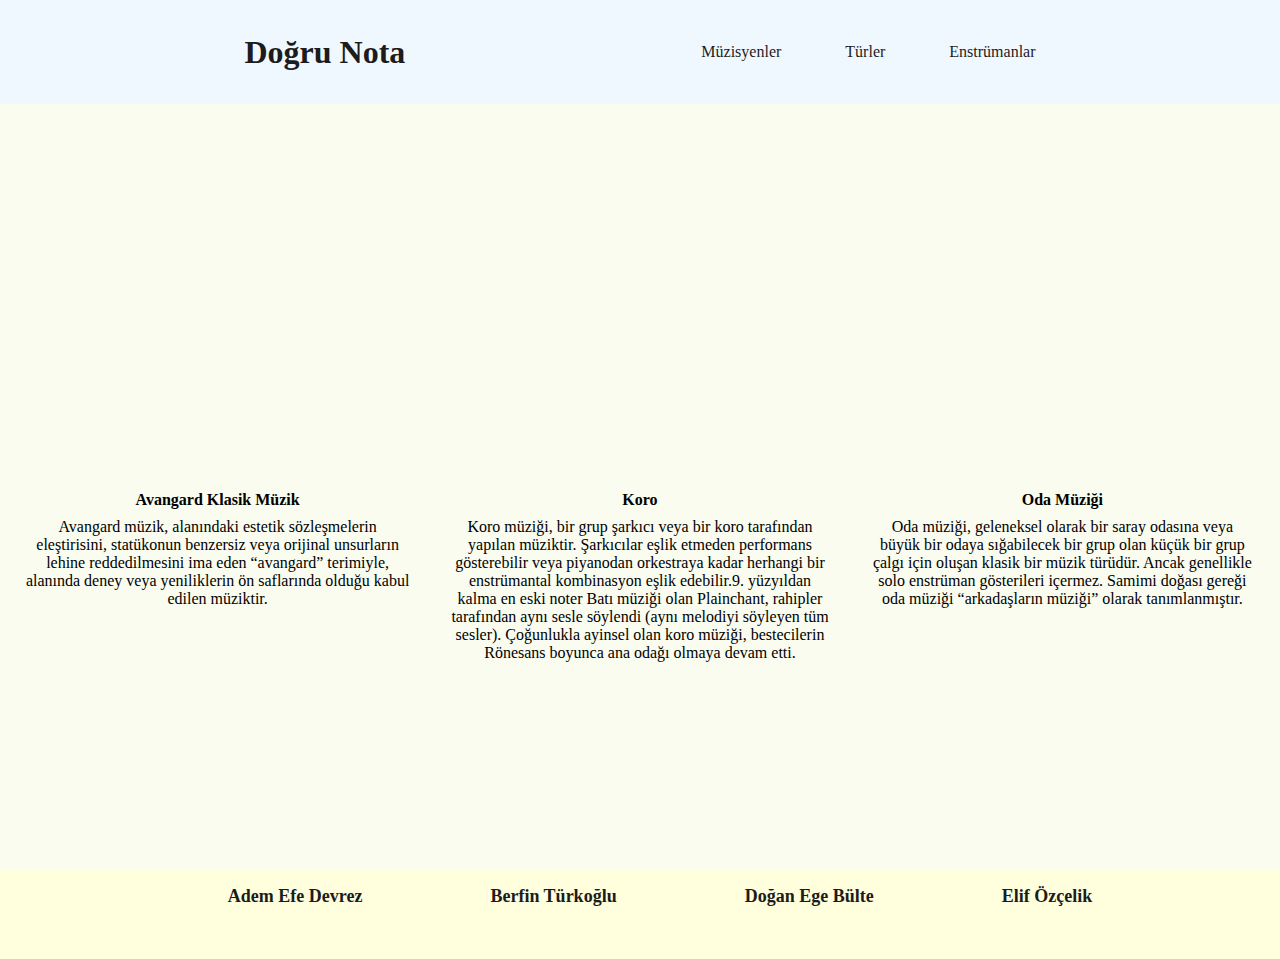
<file: yan-siteler/muzik.html>
<!DOCTYPE html>
<html lang="en">
<head>
    <meta charset="UTF-8">
    <meta http-equiv="X-UA-Compatible" content="IE=edge">
    <meta name="viewport" content="width=device-width, Initial-scale=1.0">
    <title>Doğru Nota-Türler</title>
    <link rel="stylesheet" type="text/css" href="yan-site-styles.css" />
</head>
<body>

    <header>
           <h1><a href="../index.html">Doğru Nota</a></h1>
        <ul>
            <li><p><a href="muzisyen.html">Müzisyenler</a></p></li>
            <li><p><a href="muzik.html">Türler</a></p></li>
            <li><p><a href="enstruman.html">Enstrümanlar</a></p></li>

        </ul>

    </header>

    <div>
        <h3>Klasik Müzik Türleri</h3>
    </div>

    <section class="kartlar-tür">
        <div class="kart-tür kart1-tür">

            <div class="avangard resim-tür"></div>

            <div class="text-tür">

            <h4>Avangard Klasik Müzik</h4>

            <p>Avangard müzik, alanındaki estetik sözleşmelerin eleştirisini, statükonun benzersiz veya orijinal unsurların lehine reddedilmesini ima eden “avangard” terimiyle, alanında deney veya yeniliklerin ön saflarında olduğu kabul edilen müziktir.</p>

            </div>

        </div>

        <div class="kart-tür kart2-tür">
        <div class="koro resim-tür"></div>
            <div class="text-tür">

        <h4>Koro</h4>
        <p>Koro müziği, bir grup şarkıcı veya bir koro tarafından yapılan müziktir. Şarkıcılar eşlik etmeden performans gösterebilir veya piyanodan orkestraya kadar herhangi bir enstrümantal kombinasyon eşlik edebilir.9. yüzyıldan kalma en eski noter Batı müziği olan Plainchant, rahipler tarafından aynı sesle söylendi (aynı melodiyi söyleyen tüm sesler). Çoğunlukla ayinsel olan koro müziği, bestecilerin Rönesans boyunca ana odağı olmaya devam etti.

        </p>
        </div>
        </div>

        <div class="kart-tür kart3-tür">

        <div class="oda resim-tür"></div>

        <div class="text-tür">
        <h4>Oda Müziği</h4>

        <p>Oda müziği, geleneksel olarak bir saray odasına veya büyük bir odaya sığabilecek bir grup olan küçük bir grup çalgı için oluşan klasik bir müzik türüdür. Ancak genellikle solo enstrüman gösterileri içermez. Samimi doğası gereği oda müziği “arkadaşların müziği” olarak tanımlanmıştır.</p>
        </div>

        </div>
    </section>
    <footer>
        <ul>
            <li>Adem Efe Devrez</li>
            <li>Berfin Türkoğlu</li>
            <li>Doğan Ege Bülte</li>
            <li>Elif Özçelik</li>
        </ul>
    </footer>
</body>
</html>
</file>
<file: yan-siteler/yan-site-styles.css>
body {
    background-color: #fafcf0;
    margin: 0px;
    display: flex;
    flex-direction: column;
    gap: 5vh;
}

header {
    position: fixed;
    background-color: #f0f8ff;
    border: fixed;
    width: 100vw;
    display: flex;
    justify-content: center;
    gap: 20vw;
    padding: 3vh 0px;
}

header h1 {
    display: flex;
    margin: 0px;
    align-items: center
}

header ul {
    display: flex;
    justify-content: center;
    gap: 5vw;
    list-style-type: none;
    margin: 0px;
}

header a {
    text-decoration: none;
    color: #1c1c1c;
}

.kartlar {
    padding-top: 15vh;
    display: flex;
    justify-content: center;
    gap: 3vw;
}

.kartlar-tür {
    display: flex;
    justify-content: center;
    gap: 3vw;
}

.kart-tür {
    height: 80vh;
    width: 30vw;
    display: flex;
    flex-direction: column;
    justify-content: start;
    gap: 3vh;
}

.kart-tür h4 {
    margin: 0px;;
}

.kart-tür p {
    margin: 0px;
}

.kart-tür .resim-tür {
    width: 30vw;
    height: 40vh;
    background-size: cover;
    background-position: center;
}

.kart-tür .avangard {
    background-image: url("https://ecmreviews.files.wordpress.com/2014/04/rle.jpg");
}
.kart-tür .koro {
    background-image: url("https://www.kulturportali.gov.tr/repoKulturPortali/large/EtkinlikHaber/20180327115215611_bursa%20klasik.jpg?format=jpg&quality=50");
}

.kart-tür .oda{
    background-image: url("https://static.ohu.edu.tr/uniweb/media/haber/658/rulz22yn.jpg");
    background-position: top;
}

.kart-tür .text-tür {
    display: flex;
    flex-direction: column;
    gap: 1vh;
}
.kart .Vivaldi {
    background-image: url("https://cdn.britannica.com/34/144034-050-263CF4C1/Antonio-Vivaldi-writing-desk.jpg");
}
.kart .Chopin {
    background-image: url("https://i.pinimg.com/236x/2f/b0/e1/2fb0e15d69ab072489385ae6b738cd43.jpg");
}
.kart .Ludovico {
    background-image: url("https://images.immediate.co.uk/production/volatile/sites/24/2021/01/Who-is-Ludovico-Einaudi-9789104.jpg" );
    background-position: top;
}

.kart .text {
    display: flex;
    flex-direction: column;
    gap: 1vh;
}

.müzisyen {
  font-size:15px;
  height: 80vh;
  width:60vh;
  display:flex;
  flex-direction:column;
  justify-content:start;
  gap:3vh;
  align-items: center;
}

.wagner h4 {
    padding: 0px;
}

.wagner p {
    padding: 0px;
}

.wagner{
  width: 100%;
  height: 50vh;
  background-size: cover;
  background-position: center;
  background-image: url("https://encrypted-tbn0.gstatic.com/images?q=tbn:ANd9GcRUc6o4MIyZ3nsA3UCkgjpZ7jIJd3RQBPZonw&usqp=CAU")
}
.test{
  width: 30vw;
  height: 40vh;
  display:flex;
}
.iki{
    display: flex;
    justify-content:center;
    gap:5vh
}

div.tere{
  text-align:center;
  font-size: 26px;
  font-style:italic;
  width: 40vw;
  height: auto;
  justify-content: center;

}

.tere{
  display: flex;
  flex-direction: column;
}

#text {
  display: flex;
  flex-flow: column;
}

.kart .resim {
    width: 30vw;
    height: 40vh;
    background-size: cover;
    background-position: center;
}

.kart .text {
    display: flex;
    flex-direction: column;
    gap: 1vh;
}

.kart {
    height: 80vh;
    width: 30vw;
    display: flex;
    flex-direction: column;
    justify-content: start;
    gap: 3vh;
}

.kart h4 {
    margin: 0px;
}

.kart p {
    margin: 0px;    
}

.bottom-section {
    display: flex;
    justify-content: center;
    gap: 10vw;
    background-color: #fafcf0;
}

.feed {
    display: flex;
    flex-direction: column;
    justify-content: center;
    gap: 5vh;
    align-items: center;
}

.feed .text {
    height: auto;
    width: 40vw;
}

.button {
    width: 80%;
    height: 5vh;
    background-color: #3882F6;
    border: 0px;
    border-radius: 10px;
    color: #F9FAF8;
    font-weight: 900;
    font-size: 20px;
}

.enstrümanlar {
    flex: 1;
    max-width:50%;
    height: 350px;
    margin:1%;
    flex-shrink:1;
    flex-basis:23%;
    box-sizing:border-box;
    text-shadow: -1px 1px rgb(0, 0, 0),
                -2px 2px blue,
                -2px 3px red;
    font-family: Verdana ;
    text-align: center;
    width: 400px;
    padding: 30px;
    border: 22px solid navy;
    margin: 20vh auto 5vh auto;
    width: 60%;
    padding: 10px;
}
body {
    text-align: center;
}
 
hr {
    width: 60%;
    border-style: solid;
    color: cornflowerblue;
    border-width: 2px;
    text-align: center;
}

footer {
    width: 100vw;
    height: 10vh;
    background-color: #ffffde;
    display: flex;
    flex-direction: row;
    justify-content: center;
    align-items: center;
    font-size: 18px;
    color:#1c1c1c;
}

footer ul {
    list-style-type: none;
    display: flex;
    flex-direction: row;
    gap: 10vw;
    font-weight: 700;
    padding-bottom: 4vh;
}
</file>
